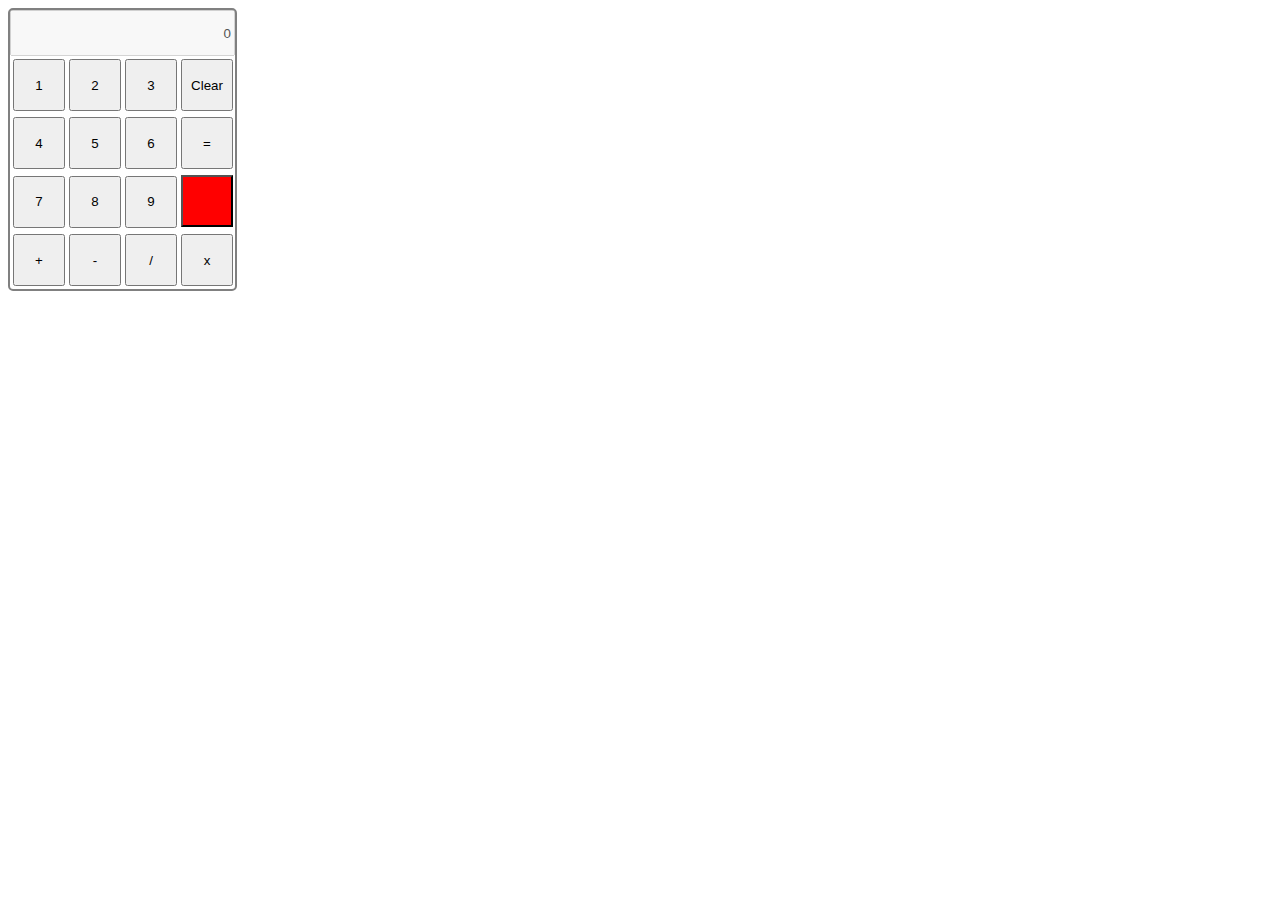
<file: index.html>
<!DOCTYPE html>
<html>
  <head>
    <title>Calculator</title>
  </head>
  
  <body>
  <link rel="stylesheet" href="index.css">
  
  <div class="calculator">
    <table>
      <input type="text" class="output" id="output" value="0" disabled="true"/>
      <tr>
        <td><button class="calc-button" id="number-button-1" onclick="Type(1);">1</button></td>
        <td><button class="calc-button" id="number-button-2" onclick="Type(2);">2</button></td>
        <td><button class="calc-button" id="number-button-3" onclick="Type(3);">3</button></td>
        <td><button class="calc-button" id="clear" onclick="Clear();">Clear</button></td>
      <tr>
        
      <tr>
        <td><button class="calc-button" id="number-button-4" onclick="Type(4);">4</button></td>
        <td><button class="calc-button" id="number-button-5" onclick="Type(5);">5</button></td>
        <td><button class="calc-button" id="number-button-6" onclick="Type(6);">6</button></td>
        <td><button class="calc-button" id="equals">=</button></td>
      <tr>
      
      <tr>
        <td><button class="calc-button" id="number-button-7" onclick="Type(7);">7</button></td>
        <td><button class="calc-button" id="number-button-8" onclick="Type(8);">8</button></td>
        <td><button class="calc-button" id="number-button-9" onclick="Type(9);">9</button></td>
        <td><button class="calc-button" id="launch" onclick="Launch();"></button></td>
      <tr>
      
      <tr>
        <td><button class="calc-button" id="add">+</button></td>
        <td><button class="calc-button" id="subtract">-</button></td>
        <td><button class="calc-button" id="divide">/</button></td>
        <td><button class="calc-button" id="multiply">x</button></td>
      </tr>
    </table>
    
    <script src="index.js"></script>
  </body>
</html>
</file>
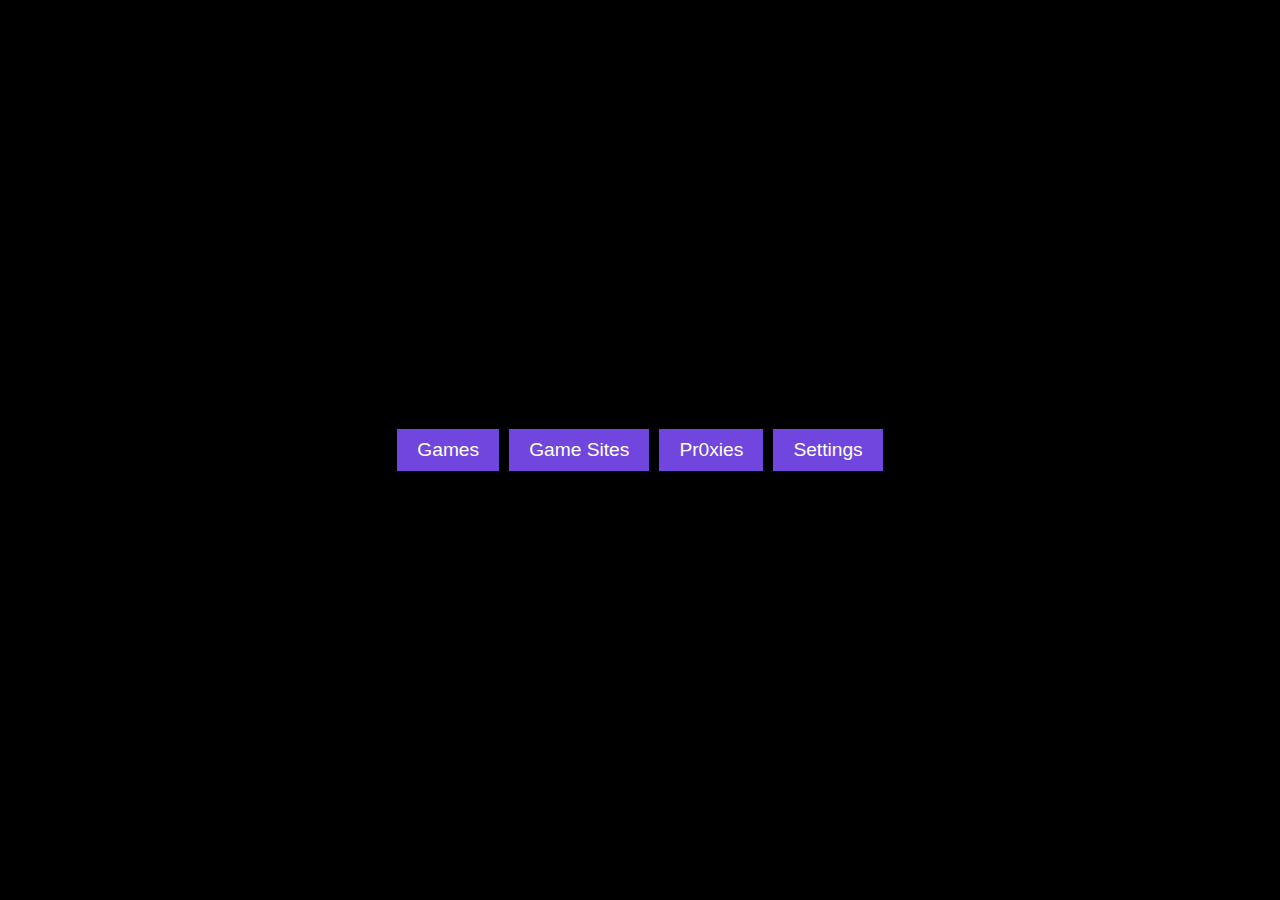
<file: homepage.html>
<!DOCTYPE html>
<html lang="en">
<head>
<meta charset="UTF-8">
<meta name="viewport" content="width=device-width, initial-scale=1.0">
<title>Custom Page</title>
<style>
  body {
    background-color: #000;
    color: white;
    font-family: Arial, sans-serif;
    display: flex;
    justify-content: center;
    align-items: center;
    height: 100vh;
    margin: 0;
  }
  .menu {
    display: flex;
  }
  .menu-item {
    background-color: rgb(113, 70, 222);
    padding: 10px 20px;
    margin: 5px;
    text-align: center;
    border: none;
    color: white;
    font-size: 1.2em;
    cursor: pointer;
  }
  .menu-item:hover {
    background-color: rgba(113, 70, 222, 0.8);
  }
</style>
</head>
<body>
<div class="menu">
  <button class="menu-item">Games</button>
  <button class="menu-item">Game Sites</button>
  <button class="menu-item">Pr0xies</button>
  <button class="menu-item">Settings</button>
</div>
</body>
</html>
</file>
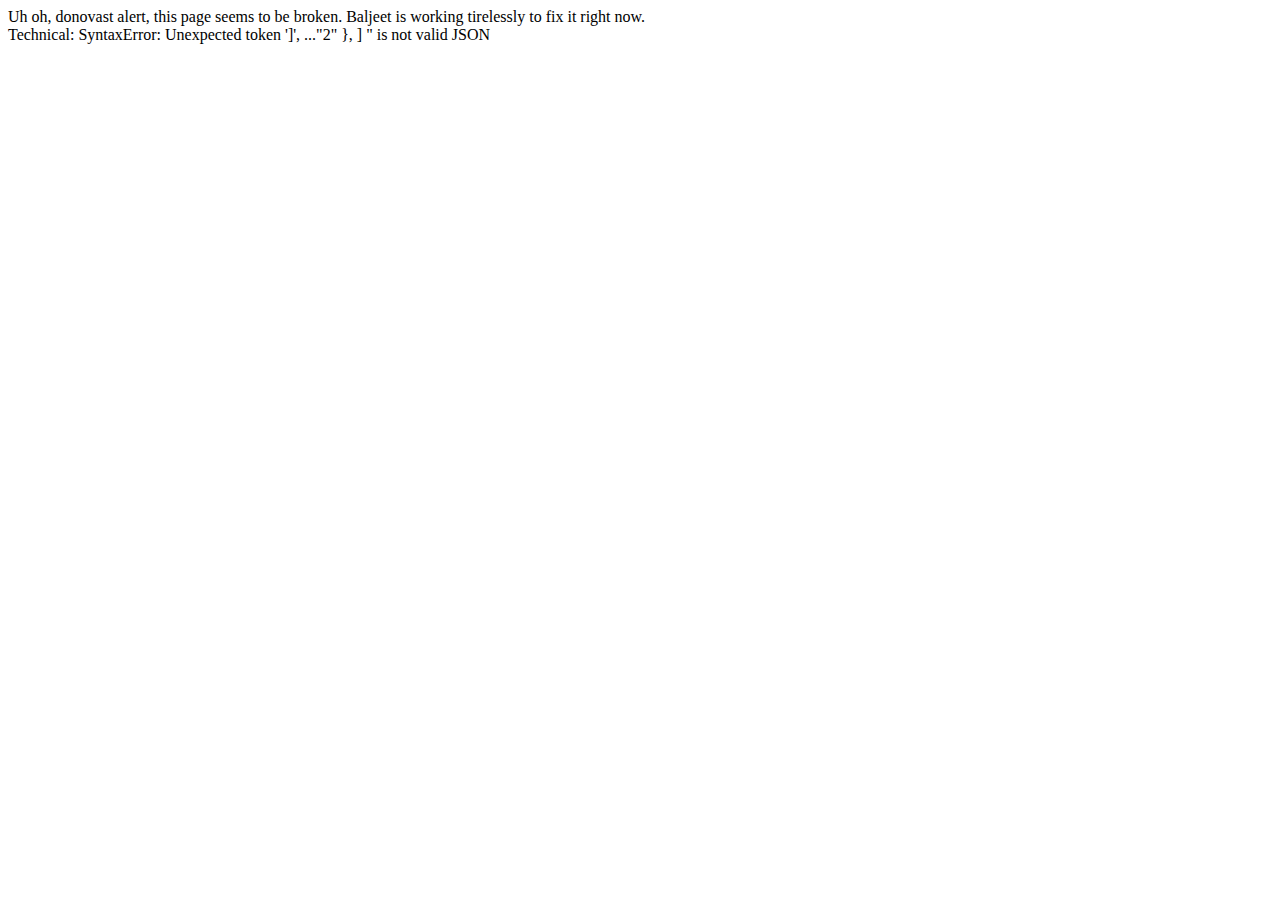
<file: Nav/g.html>
<!DOCTYPE html>
<html lang="en">
<head>
    <meta charset="UTF-8">
    <meta name="viewport" content="width=device-width, initial-scale=1.0">
    <style>
        body {
            background-color: #000;
            display: flex;
            flex-wrap: wrap;
            justify-content: center;
            align-items: center;
            height: 100vh;
            margin: 0;
        }
        .button-container {
            display: flex;
            gap: 120px;
        }
        .button {
            width: 200px;
            height: 200px;
            border-radius: 20px;
            overflow: hidden;
            position: relative;
            transition: transform 0.3s, filter 0.3s;
        }
        .button:hover {
            transform: scale(1.05);
            filter: brightness(80%);
        }
        .button img {
            width: 100%;
            height: 100%;
            object-fit: cover;
        }
        .button p {
            position: absolute;
            top: 0;
            left: 0;
            width: 100%;
            height: 100%;
            display: flex;
            justify-content: center;
            align-items: center;
            text-decoration: none;
            color: #fff;
            font-weight: bold;
            font-size: 16px;
        }
    </style>
</head>
<body>

    <script>
        var counter = 0;
        let gameContainer = null;

        fetch('games.json')
            .then(response => {
                if (!response.ok) {
                    throw new Error('Network response was not ok');
                }
                return response.json();
            })
            .then(data => {
                if (data && Array.isArray(data)) {
                    data.forEach(game => {
                        if (counter == 4 || counter == 0) {
                            gameContainer = document.createElement("div")
                            gameContainer.classList.add("button-container")
                            document.body.appendChild(gameContainer);
                            counter = 0;
                        } 
                        
                        const buttonDiv = document.createElement('div');
                        buttonDiv.classList.add('button');
                        
                        const link = document.createElement('a');
                        link.href = game.link;
                        buttonDiv.appendChild(link);
    
                        const iconImg = document.createElement('img');
                        iconImg.src = game.icon;
                        iconImg.alt = game.name;
                        iconImg.width = 200;
                        iconImg.height = 200;
                        
                        link.appendChild(iconImg);
                        
                        gameContainer.appendChild(buttonDiv);
                        counter++;
                    });
                } else {
                    throw new Error('Invalid data format');
                }
            })
            .catch(error => {
                document.write("Uh oh, donovast alert, this page seems to be broken. Baljeet is working tirelessly to fix it right now.");
                document.write("<br>Technical: " + error);
            });
    </script>

</body>
</html>
</file>
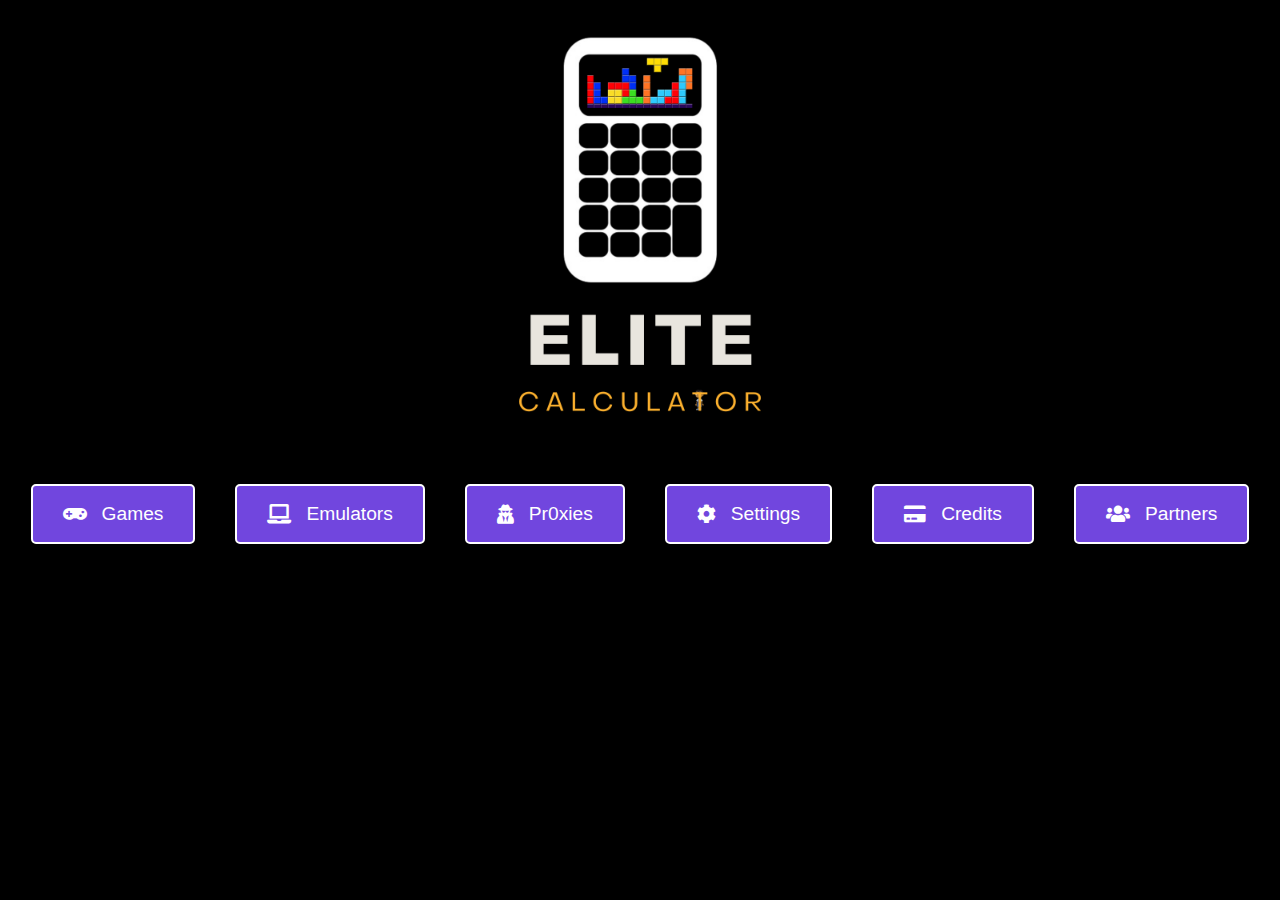
<file: Nav/h.html>
<!DOCTYPE html>
<html lang="en">
<head>
  <meta charset="UTF-8">
  <meta name="viewport" content="width=device-width, initial-scale=1.0">
  <link rel="stylesheet" href="https://cdnjs.cloudflare.com/ajax/libs/font-awesome/5.15.1/css/all.min.css">
  <style>
    body {
      background-color: #000;
      color: white;
      font-family: Arial, sans-serif;
      display: flex;
      flex-direction: column;
      align-items: center;
      height: 100vh;
      margin: 0;
    }
    .logo-container {
      width: 100%;
      text-align: center;
      padding: 20px 0;
      background-color: #000;
      z-index: 1;
    }
    .menu {
      display: flex;
      justify-content: center;
      flex-wrap: wrap;
      width: 100%;
      position: relative;
      z-index: 0;
      margin-top: 20px;
    }
    .menu-item {
      background-color: rgb(113, 70, 222);
      padding: 15px 30px;
      margin: 20px; 
      text-align: center;
      border: 2px solid #FFFFFF;
      color: white;
      font-size: 1.2em;
      cursor: pointer;
      display: flex;
      align-items: center;
      border-radius: 5px;
      transition: transform 0.8s ease, box-shadow 0.8s ease, background-color 0.8s ease;
      height: 60px;
      position: relative;
    }
    .menu-item:hover {
      transform: scale(1.2);
      box-shadow: 0 4px 8px rgba(255, 255, 255, 0.3);
      background-color: rgb(80, 50, 180); 
    }
    .menu-item i {
      margin-right: 15px;
    }
  </style>
</head>
<body>
  <div class="logo-container">
    <img src="/Icons/Logo.png" alt="Logo" height="400" width="400">
  </div>
  <div class="menu">
    <button onclick="window.location.href='/Nav/g.html'" class="menu-item"><i class="fas fa-gamepad"></i>Games</button>
    <button class="menu-item"><i class="fas fa-laptop"></i>Emulators</button>
    <button class="menu-item"><i class="fas fa-user-secret"></i>Pr0xies</button>
    <button class="menu-item"><i class="fas fa-cog"></i>Settings</button>
    <button class="menu-item"><i class="fa fa-credit-card"></i>Credits</button>
    <button class="menu-item"><i class="fa fa-users"></i>Partners</button>
    
  </div>
</body>
</html>
</file>
<file: index.css>
.calculator {
	border: 2px solid gray;
  border-radius: 5px;
  width: 225px;
}

.calc-button {
  width: 52px;
  height: 52px;
}

#launch {
  background-color: #FF0000;
}
.operator {
  padding-top: 40px;
  padding-bottom: 40px;
  padding-right: 40px;
  padding-left: 40px;
}

.output {
  width: 217px;
  height: 40px;
  text-align: right;
}
</file>
